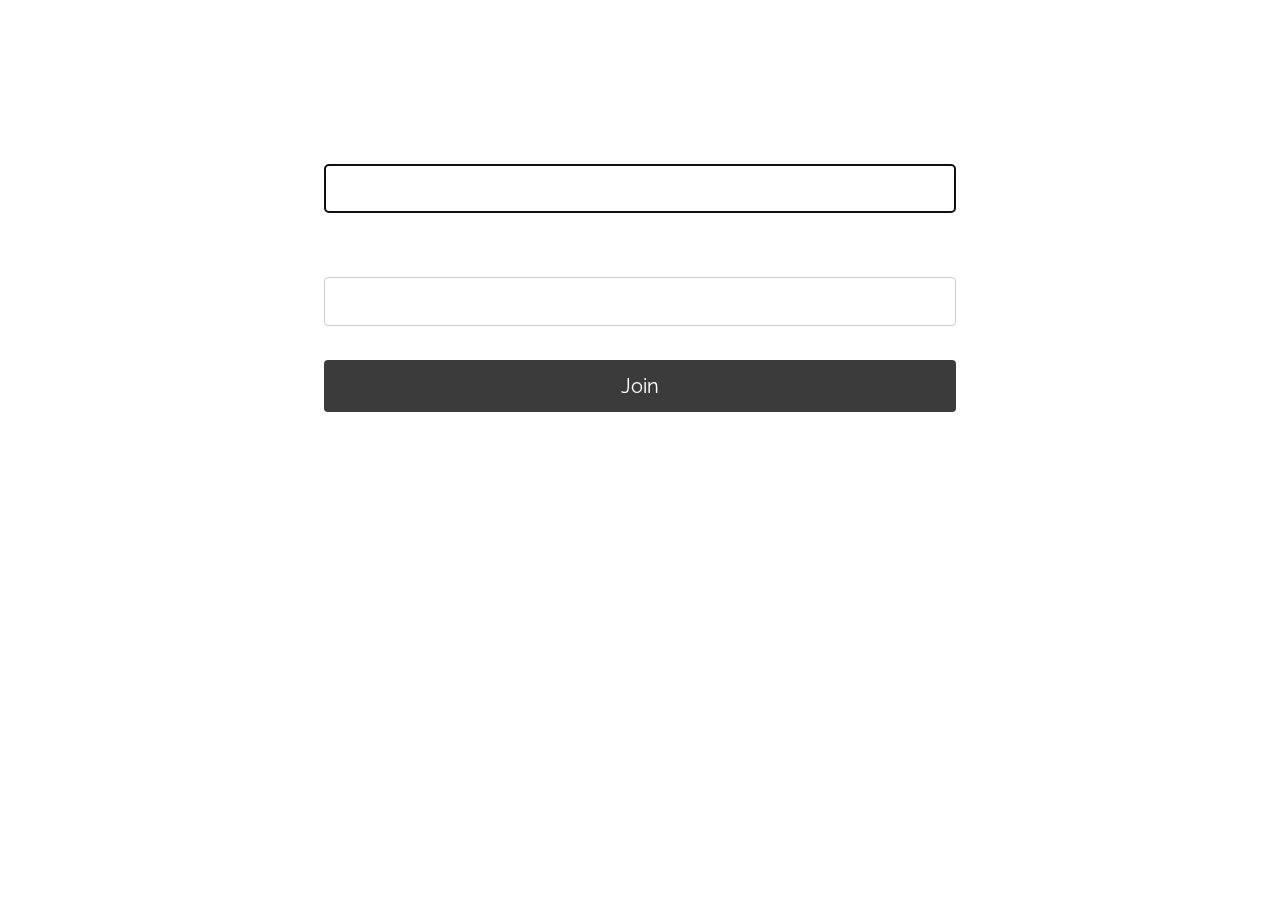
<file: public/index.html>
<!DOCTYPE html>
<html>
    <head>
        <title>Join | KahootClone</title>
        <link rel = "stylesheet" href = "css/index.css">
        <link href="https://fonts.googleapis.com/css?family=Raleway" rel="stylesheet">
        <meta name="viewport" content="width=device-width, initial-scale=1.0">
    </head>
    <body>
        <h1 id = "title">Join a Game</h1>
        <form action="/player/">
                <div class="form-field">
                    <label id = "label">Display Name</label>
                    <input id = "name" type = "text" name="name" autofocus/>
                </div>
                <br>
                <div class="form-field">
                    <label id = "label">Game Pin</label>
                    <input id = "pin" type="number" name="pin"/>
                </div>
                <br>
                <div class="form-field">
                    <button id = "joinButton">Join</button>
                </div>
        </form>
        <br/>
        <center><a href = "/create/" id = "host">Click here to host a Kahoot!</a></center>
    </body>
</html>
</file>
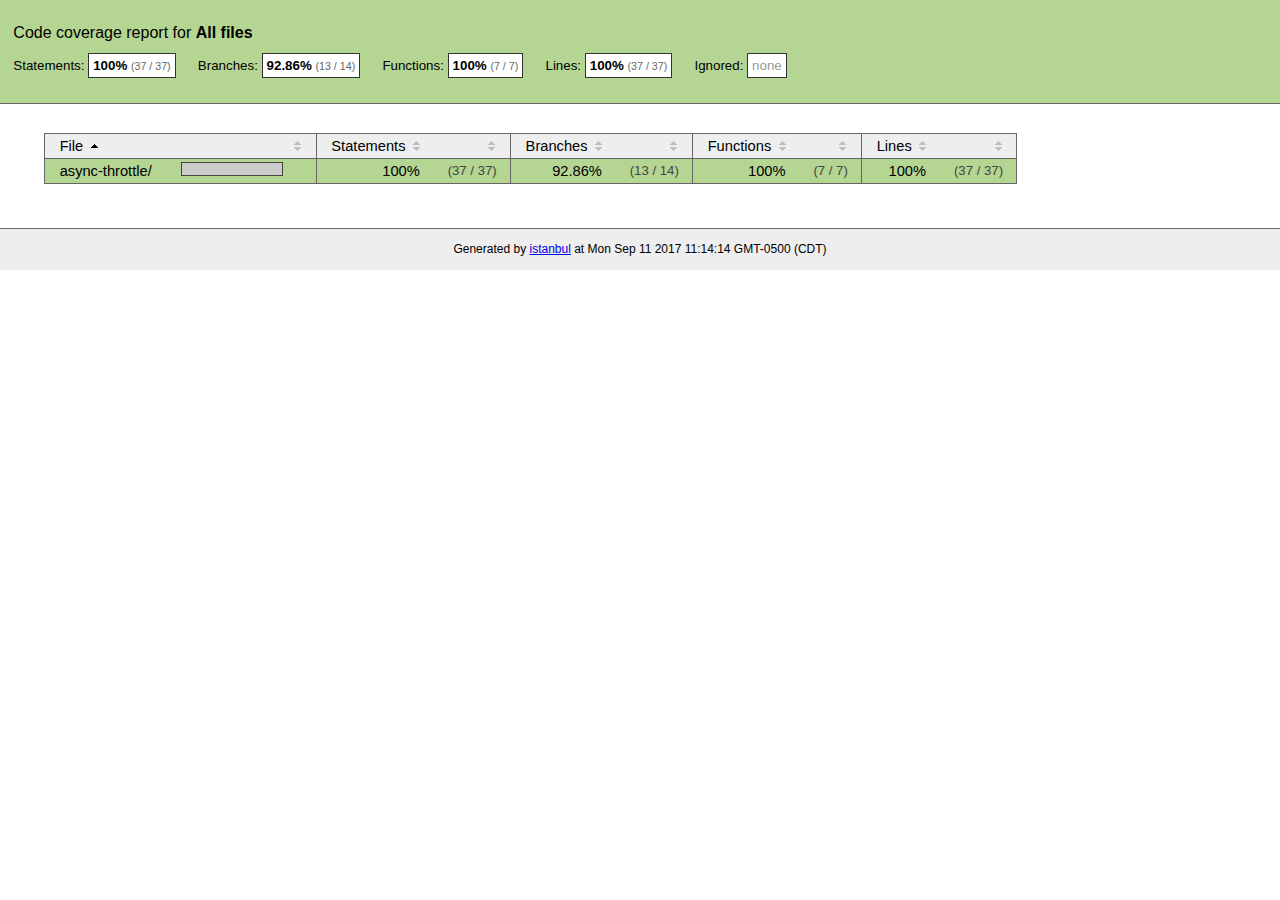
<file: node_modules/async-limiter/coverage/lcov-report/index.html>
<!doctype html>
<html lang="en">
<head>
    <title>Code coverage report for All files</title>
    <meta charset="utf-8">
    <link rel="stylesheet" href="prettify.css">
    <link rel="stylesheet" href="base.css">
    <style type='text/css'>
        div.coverage-summary .sorter {
            background-image: url(sort-arrow-sprite.png);
        }
    </style>
</head>
<body>
<div class="header high">
    <h1>Code coverage report for <span class="entity">All files</span></h1>
    <h2>
        Statements: <span class="metric">100% <small>(37 / 37)</small></span> &nbsp;&nbsp;&nbsp;&nbsp;
        Branches: <span class="metric">92.86% <small>(13 / 14)</small></span> &nbsp;&nbsp;&nbsp;&nbsp;
        Functions: <span class="metric">100% <small>(7 / 7)</small></span> &nbsp;&nbsp;&nbsp;&nbsp;
        Lines: <span class="metric">100% <small>(37 / 37)</small></span> &nbsp;&nbsp;&nbsp;&nbsp;
        Ignored: <span class="metric"><span class="ignore-none">none</span></span> &nbsp;&nbsp;&nbsp;&nbsp;
    </h2>
    <div class="path"></div>
</div>
<div class="body">
<div class="coverage-summary">
<table>
<thead>
<tr>
   <th data-col="file" data-fmt="html" data-html="true" class="file">File</th>
   <th data-col="pic" data-type="number" data-fmt="html" data-html="true" class="pic"></th>
   <th data-col="statements" data-type="number" data-fmt="pct" class="pct">Statements</th>
   <th data-col="statements_raw" data-type="number" data-fmt="html" class="abs"></th>
   <th data-col="branches" data-type="number" data-fmt="pct" class="pct">Branches</th>
   <th data-col="branches_raw" data-type="number" data-fmt="html" class="abs"></th>
   <th data-col="functions" data-type="number" data-fmt="pct" class="pct">Functions</th>
   <th data-col="functions_raw" data-type="number" data-fmt="html" class="abs"></th>
   <th data-col="lines" data-type="number" data-fmt="pct" class="pct">Lines</th>
   <th data-col="lines_raw" data-type="number" data-fmt="html" class="abs"></th>
</tr>
</thead>
<tbody><tr>
	<td class="file high" data-value="async-throttle/"><a href="async-throttle/index.html">async-throttle/</a></td>
	<td data-value="100" class="pic high"><span class="cover-fill cover-full" style="width: 100px;"></span><span class="cover-empty" style="width:0px;"></span></td>
	<td data-value="100" class="pct high">100%</td>
	<td data-value="37" class="abs high">(37&nbsp;/&nbsp;37)</td>
	<td data-value="92.86" class="pct high">92.86%</td>
	<td data-value="14" class="abs high">(13&nbsp;/&nbsp;14)</td>
	<td data-value="100" class="pct high">100%</td>
	<td data-value="7" class="abs high">(7&nbsp;/&nbsp;7)</td>
	<td data-value="100" class="pct high">100%</td>
	<td data-value="37" class="abs high">(37&nbsp;/&nbsp;37)</td>
	</tr>

</tbody>
</table>
</div>
</div>
<div class="footer">
    <div class="meta">Generated by <a href="http://istanbul-js.org/" target="_blank">istanbul</a> at Mon Sep 11 2017 11:14:14 GMT-0500 (CDT)</div>
</div>
<script src="prettify.js"></script>
<script>
window.onload = function () {
        if (typeof prettyPrint === 'function') {
            prettyPrint();
        }
};
</script>
<script src="sorter.js"></script>
</body>
</html>
</file>
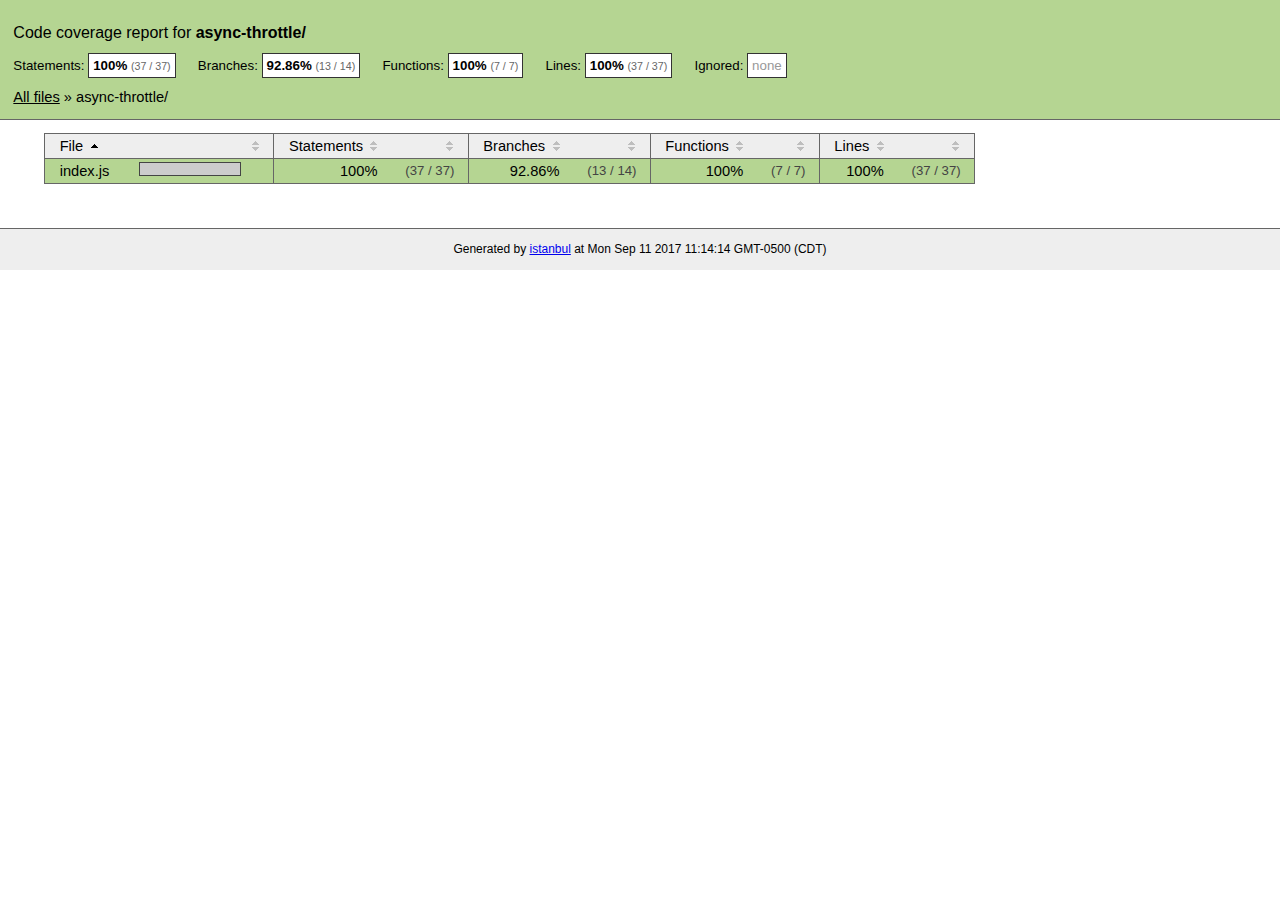
<file: node_modules/async-limiter/coverage/lcov-report/async-throttle/index.html>
<!doctype html>
<html lang="en">
<head>
    <title>Code coverage report for async-throttle/</title>
    <meta charset="utf-8">
    <link rel="stylesheet" href="../prettify.css">
    <link rel="stylesheet" href="../base.css">
    <style type='text/css'>
        div.coverage-summary .sorter {
            background-image: url(../sort-arrow-sprite.png);
        }
    </style>
</head>
<body>
<div class="header high">
    <h1>Code coverage report for <span class="entity">async-throttle/</span></h1>
    <h2>
        Statements: <span class="metric">100% <small>(37 / 37)</small></span> &nbsp;&nbsp;&nbsp;&nbsp;
        Branches: <span class="metric">92.86% <small>(13 / 14)</small></span> &nbsp;&nbsp;&nbsp;&nbsp;
        Functions: <span class="metric">100% <small>(7 / 7)</small></span> &nbsp;&nbsp;&nbsp;&nbsp;
        Lines: <span class="metric">100% <small>(37 / 37)</small></span> &nbsp;&nbsp;&nbsp;&nbsp;
        Ignored: <span class="metric"><span class="ignore-none">none</span></span> &nbsp;&nbsp;&nbsp;&nbsp;
    </h2>
    <div class="path"><a href="../index.html">All files</a> &#187; async-throttle/</div>
</div>
<div class="body">
<div class="coverage-summary">
<table>
<thead>
<tr>
   <th data-col="file" data-fmt="html" data-html="true" class="file">File</th>
   <th data-col="pic" data-type="number" data-fmt="html" data-html="true" class="pic"></th>
   <th data-col="statements" data-type="number" data-fmt="pct" class="pct">Statements</th>
   <th data-col="statements_raw" data-type="number" data-fmt="html" class="abs"></th>
   <th data-col="branches" data-type="number" data-fmt="pct" class="pct">Branches</th>
   <th data-col="branches_raw" data-type="number" data-fmt="html" class="abs"></th>
   <th data-col="functions" data-type="number" data-fmt="pct" class="pct">Functions</th>
   <th data-col="functions_raw" data-type="number" data-fmt="html" class="abs"></th>
   <th data-col="lines" data-type="number" data-fmt="pct" class="pct">Lines</th>
   <th data-col="lines_raw" data-type="number" data-fmt="html" class="abs"></th>
</tr>
</thead>
<tbody><tr>
	<td class="file high" data-value="index.js"><a href="index.js.html">index.js</a></td>
	<td data-value="100" class="pic high"><span class="cover-fill cover-full" style="width: 100px;"></span><span class="cover-empty" style="width:0px;"></span></td>
	<td data-value="100" class="pct high">100%</td>
	<td data-value="37" class="abs high">(37&nbsp;/&nbsp;37)</td>
	<td data-value="92.86" class="pct high">92.86%</td>
	<td data-value="14" class="abs high">(13&nbsp;/&nbsp;14)</td>
	<td data-value="100" class="pct high">100%</td>
	<td data-value="7" class="abs high">(7&nbsp;/&nbsp;7)</td>
	<td data-value="100" class="pct high">100%</td>
	<td data-value="37" class="abs high">(37&nbsp;/&nbsp;37)</td>
	</tr>

</tbody>
</table>
</div>
</div>
<div class="footer">
    <div class="meta">Generated by <a href="http://istanbul-js.org/" target="_blank">istanbul</a> at Mon Sep 11 2017 11:14:14 GMT-0500 (CDT)</div>
</div>
<script src="../prettify.js"></script>
<script>
window.onload = function () {
        if (typeof prettyPrint === 'function') {
            prettyPrint();
        }
};
</script>
<script src="../sorter.js"></script>
</body>
</html>
</file>
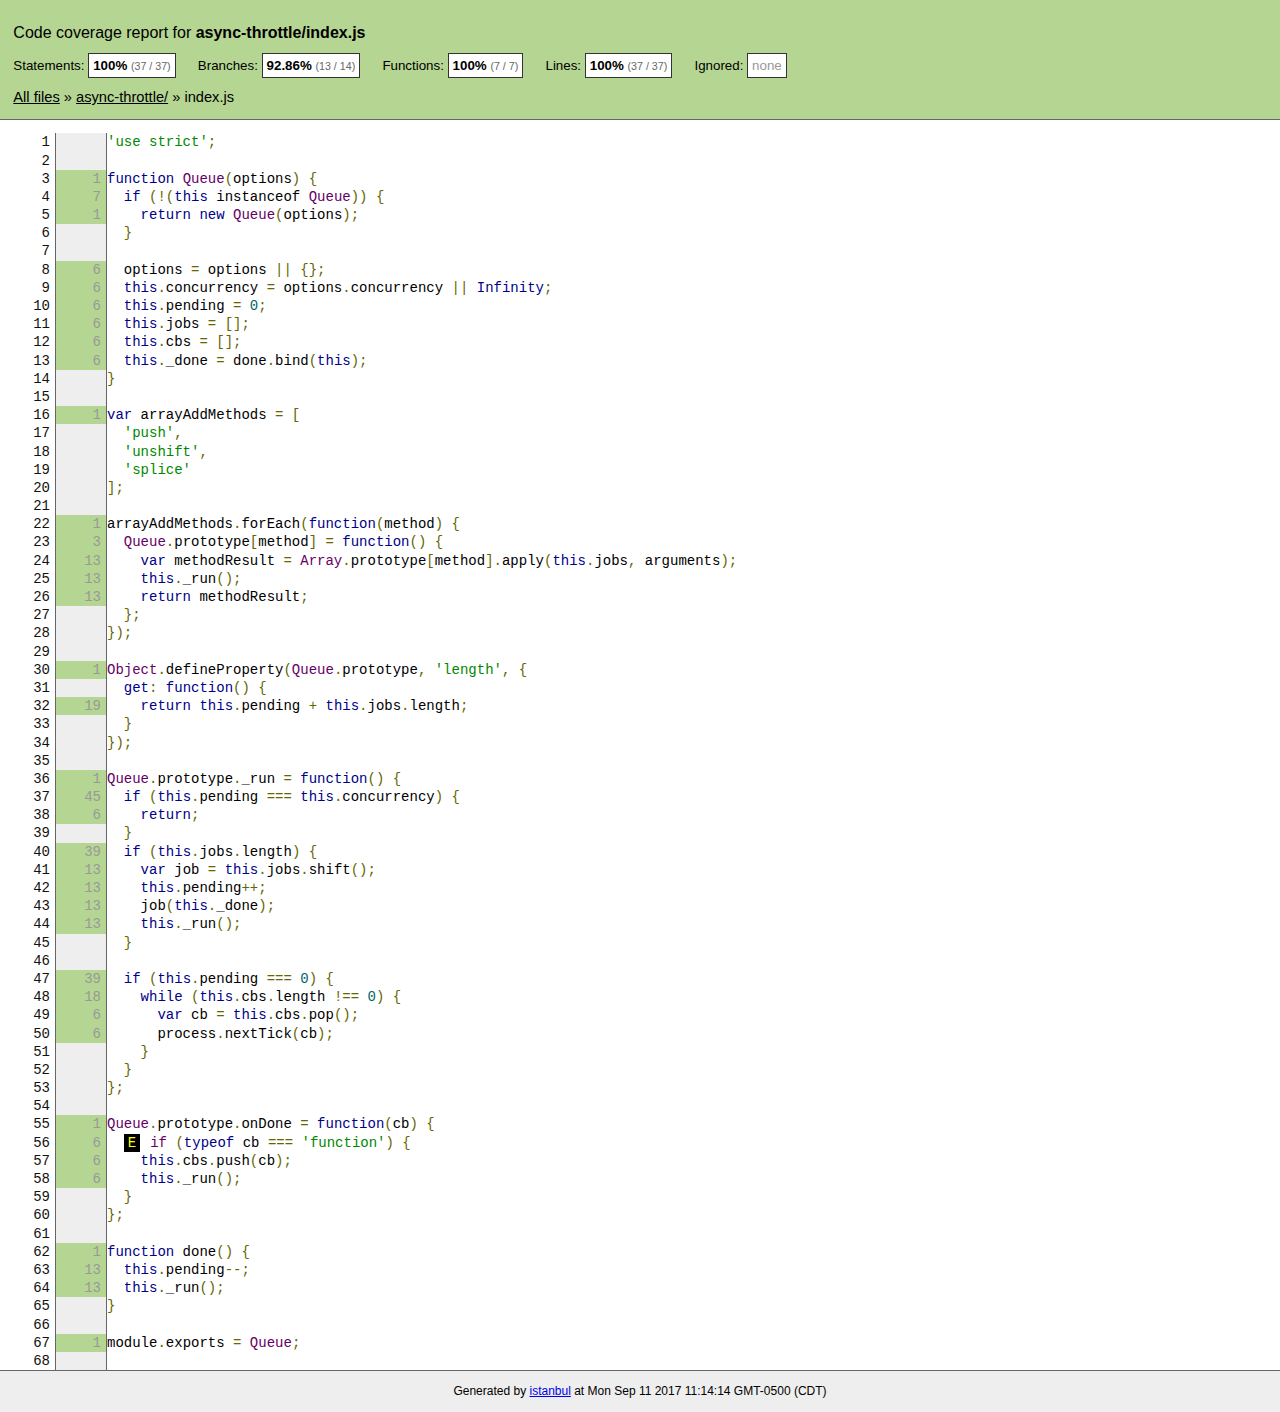
<file: node_modules/async-limiter/coverage/lcov-report/async-throttle/index.js.html>
<!doctype html>
<html lang="en">
<head>
    <title>Code coverage report for async-throttle/index.js</title>
    <meta charset="utf-8">
    <link rel="stylesheet" href="../prettify.css">
    <link rel="stylesheet" href="../base.css">
    <style type='text/css'>
        div.coverage-summary .sorter {
            background-image: url(../sort-arrow-sprite.png);
        }
    </style>
</head>
<body>
<div class="header high">
    <h1>Code coverage report for <span class="entity">async-throttle/index.js</span></h1>
    <h2>
        Statements: <span class="metric">100% <small>(37 / 37)</small></span> &nbsp;&nbsp;&nbsp;&nbsp;
        Branches: <span class="metric">92.86% <small>(13 / 14)</small></span> &nbsp;&nbsp;&nbsp;&nbsp;
        Functions: <span class="metric">100% <small>(7 / 7)</small></span> &nbsp;&nbsp;&nbsp;&nbsp;
        Lines: <span class="metric">100% <small>(37 / 37)</small></span> &nbsp;&nbsp;&nbsp;&nbsp;
        Ignored: <span class="metric"><span class="ignore-none">none</span></span> &nbsp;&nbsp;&nbsp;&nbsp;
    </h2>
    <div class="path"><a href="../index.html">All files</a> &#187; <a href="index.html">async-throttle/</a> &#187; index.js</div>
</div>
<div class="body">
<pre><table class="coverage">
<tr><td class="line-count">1
2
3
4
5
6
7
8
9
10
11
12
13
14
15
16
17
18
19
20
21
22
23
24
25
26
27
28
29
30
31
32
33
34
35
36
37
38
39
40
41
42
43
44
45
46
47
48
49
50
51
52
53
54
55
56
57
58
59
60
61
62
63
64
65
66
67
68</td><td class="line-coverage"><span class="cline-any cline-neutral">&nbsp;</span>
<span class="cline-any cline-neutral">&nbsp;</span>
<span class="cline-any cline-yes">1</span>
<span class="cline-any cline-yes">7</span>
<span class="cline-any cline-yes">1</span>
<span class="cline-any cline-neutral">&nbsp;</span>
<span class="cline-any cline-neutral">&nbsp;</span>
<span class="cline-any cline-yes">6</span>
<span class="cline-any cline-yes">6</span>
<span class="cline-any cline-yes">6</span>
<span class="cline-any cline-yes">6</span>
<span class="cline-any cline-yes">6</span>
<span class="cline-any cline-yes">6</span>
<span class="cline-any cline-neutral">&nbsp;</span>
<span class="cline-any cline-neutral">&nbsp;</span>
<span class="cline-any cline-yes">1</span>
<span class="cline-any cline-neutral">&nbsp;</span>
<span class="cline-any cline-neutral">&nbsp;</span>
<span class="cline-any cline-neutral">&nbsp;</span>
<span class="cline-any cline-neutral">&nbsp;</span>
<span class="cline-any cline-neutral">&nbsp;</span>
<span class="cline-any cline-yes">1</span>
<span class="cline-any cline-yes">3</span>
<span class="cline-any cline-yes">13</span>
<span class="cline-any cline-yes">13</span>
<span class="cline-any cline-yes">13</span>
<span class="cline-any cline-neutral">&nbsp;</span>
<span class="cline-any cline-neutral">&nbsp;</span>
<span class="cline-any cline-neutral">&nbsp;</span>
<span class="cline-any cline-yes">1</span>
<span class="cline-any cline-neutral">&nbsp;</span>
<span class="cline-any cline-yes">19</span>
<span class="cline-any cline-neutral">&nbsp;</span>
<span class="cline-any cline-neutral">&nbsp;</span>
<span class="cline-any cline-neutral">&nbsp;</span>
<span class="cline-any cline-yes">1</span>
<span class="cline-any cline-yes">45</span>
<span class="cline-any cline-yes">6</span>
<span class="cline-any cline-neutral">&nbsp;</span>
<span class="cline-any cline-yes">39</span>
<span class="cline-any cline-yes">13</span>
<span class="cline-any cline-yes">13</span>
<span class="cline-any cline-yes">13</span>
<span class="cline-any cline-yes">13</span>
<span class="cline-any cline-neutral">&nbsp;</span>
<span class="cline-any cline-neutral">&nbsp;</span>
<span class="cline-any cline-yes">39</span>
<span class="cline-any cline-yes">18</span>
<span class="cline-any cline-yes">6</span>
<span class="cline-any cline-yes">6</span>
<span class="cline-any cline-neutral">&nbsp;</span>
<span class="cline-any cline-neutral">&nbsp;</span>
<span class="cline-any cline-neutral">&nbsp;</span>
<span class="cline-any cline-neutral">&nbsp;</span>
<span class="cline-any cline-yes">1</span>
<span class="cline-any cline-yes">6</span>
<span class="cline-any cline-yes">6</span>
<span class="cline-any cline-yes">6</span>
<span class="cline-any cline-neutral">&nbsp;</span>
<span class="cline-any cline-neutral">&nbsp;</span>
<span class="cline-any cline-neutral">&nbsp;</span>
<span class="cline-any cline-yes">1</span>
<span class="cline-any cline-yes">13</span>
<span class="cline-any cline-yes">13</span>
<span class="cline-any cline-neutral">&nbsp;</span>
<span class="cline-any cline-neutral">&nbsp;</span>
<span class="cline-any cline-yes">1</span>
<span class="cline-any cline-neutral">&nbsp;</span></td><td class="text"><pre class="prettyprint lang-js">'use strict';
&nbsp;
function Queue(options) {
  if (!(this instanceof Queue)) {
    return new Queue(options);
  }
&nbsp;
  options = options || {};
  this.concurrency = options.concurrency || Infinity;
  this.pending = 0;
  this.jobs = [];
  this.cbs = [];
  this._done = done.bind(this);
}
&nbsp;
var arrayAddMethods = [
  'push',
  'unshift',
  'splice'
];
&nbsp;
arrayAddMethods.forEach(function(method) {
  Queue.prototype[method] = function() {
    var methodResult = Array.prototype[method].apply(this.jobs, arguments);
    this._run();
    return methodResult;
  };
});
&nbsp;
Object.defineProperty(Queue.prototype, 'length', {
  get: function() {
    return this.pending + this.jobs.length;
  }
});
&nbsp;
Queue.prototype._run = function() {
  if (this.pending === this.concurrency) {
    return;
  }
  if (this.jobs.length) {
    var job = this.jobs.shift();
    this.pending++;
    job(this._done);
    this._run();
  }
&nbsp;
  if (this.pending === 0) {
    while (this.cbs.length !== 0) {
      var cb = this.cbs.pop();
      process.nextTick(cb);
    }
  }
};
&nbsp;
Queue.prototype.onDone = function(cb) {
  <span class="missing-if-branch" title="else path not taken" >E</span>if (typeof cb === 'function') {
    this.cbs.push(cb);
    this._run();
  }
};
&nbsp;
function done() {
  this.pending--;
  this._run();
}
&nbsp;
module.exports = Queue;
&nbsp;</pre></td></tr>
</table></pre>

</div>
<div class="footer">
    <div class="meta">Generated by <a href="http://istanbul-js.org/" target="_blank">istanbul</a> at Mon Sep 11 2017 11:14:14 GMT-0500 (CDT)</div>
</div>
<script src="../prettify.js"></script>
<script>
window.onload = function () {
        if (typeof prettyPrint === 'function') {
            prettyPrint();
        }
};
</script>
<script src="../sorter.js"></script>
</body>
</html>
</file>
<file: public/css/index.css>
@keyframes bgcolor {
    0% {
        background-color: #45a3e5
    }

    30% {
        background-color: #66bf39
    }

    60% {
        background-color: #eb670f
    }

    90% {
        background-color: #f35
    }

    100% {
        background-color: #864cbf
    }
}

body {
    -webkit-animation: bgcolor 20s infinite;
    animation: bgcolor 10s infinite;
    -webkit-animation-direction: alternate;
    animation-direction: alternate;
}
#title{
    font-family: 'Raleway', sans-serif;
    text-align: center;
    font-size: 50px;
    color: white;
}
#name{
    width: 50%;
    padding: 12px 0px;
    margin: 8px 0;
    display: block;
    border: 1px solid #ccc;
    border-radius: 4px;
    box-sizing: border-box;
    margin-right: auto;
    margin-left: auto;
    font-size: 20px;
    text-align: center;
}
#pin{
    width: 50%;
    padding: 12px 0px;
    margin: 8px 0;
    display: block;
    border: 1px solid #ccc;
    border-radius: 4px;
    box-sizing: border-box;
    margin-right: auto;
    margin-left: auto;
    font-size: 20px;
    text-align: center;
}
#label{
    display: block;
    text-align: center;
    font-size: 25px;
    font-family: 'Raleway', sans-serif;
    color: white;
}
#host{
    color: white;
    text-decoration: none;
}
#host:hover{
    text-decoration:underline;
}
#joinButton{
    width: 50%;
    background-color: #4CAF50;
    color: white;
    padding: 14px 20px;
    margin: 8px 0;
    border: none;
    border-radius: 4px;
    cursor: pointer;
    display: block;
    margin-right: auto;
    margin-left: auto;
    font-size: 20px;
    background-color: #3A3B3A;
    font-family: 'Raleway', sans-serif;
}
</file>
<file: node_modules/async-limiter/coverage/lcov-report/prettify.css>
.pln{color:#000}@media screen{.str{color:#080}.kwd{color:#008}.com{color:#800}.typ{color:#606}.lit{color:#066}.pun,.opn,.clo{color:#660}.tag{color:#008}.atn{color:#606}.atv{color:#080}.dec,.var{color:#606}.fun{color:red}}@media print,projection{.str{color:#060}.kwd{color:#006;font-weight:bold}.com{color:#600;font-style:italic}.typ{color:#404;font-weight:bold}.lit{color:#044}.pun,.opn,.clo{color:#440}.tag{color:#006;font-weight:bold}.atn{color:#404}.atv{color:#060}}pre.prettyprint{padding:2px;border:1px solid #888}ol.linenums{margin-top:0;margin-bottom:0}li.L0,li.L1,li.L2,li.L3,li.L5,li.L6,li.L7,li.L8{list-style-type:none}li.L1,li.L3,li.L5,li.L7,li.L9{background:#eee}
</file>
<file: node_modules/async-limiter/coverage/lcov-report/base.css>
body, html {
    margin:0; padding: 0;
}
body {
    font-family: Helvetica Neue, Helvetica,Arial;
    font-size: 10pt;
}
div.header, div.footer {
    background: #eee;
    padding: 1em;
}
div.header {
    z-index: 100;
    position: fixed;
    top: 0;
    border-bottom: 1px solid #666;
    width: 100%;
}
div.footer {
    border-top: 1px solid #666;
}
div.body {
    margin-top: 10em;
}
div.meta {
    font-size: 90%;
    text-align: center;
}
h1, h2, h3 {
    font-weight: normal;
}
h1 {
    font-size: 12pt;
}
h2 {
    font-size: 10pt;
}
pre {
    font-family: Consolas, Menlo, Monaco, monospace;
    margin: 0;
    padding: 0;
    line-height: 1.3;
    font-size: 14px;
    -moz-tab-size: 2;
    -o-tab-size:  2;
    tab-size: 2;
}

div.path { font-size: 110%; }
div.path a:link, div.path a:visited { color: #000; }
table.coverage { border-collapse: collapse; margin:0; padding: 0 }

table.coverage td {
    margin: 0;
    padding: 0;
    color: #111;
    vertical-align: top;
}
table.coverage td.line-count {
    width: 50px;
    text-align: right;
    padding-right: 5px;
}
table.coverage td.line-coverage {
    color: #777 !important;
    text-align: right;
    border-left: 1px solid #666;
    border-right: 1px solid #666;
}

table.coverage td.text {
}

table.coverage td span.cline-any {
    display: inline-block;
    padding: 0 5px;
    width: 40px;
}
table.coverage td span.cline-neutral {
    background: #eee;
}
table.coverage td span.cline-yes {
    background: #b5d592;
    color: #999;
}
table.coverage td span.cline-no {
    background: #fc8c84;
}

.cstat-yes { color: #111; }
.cstat-no { background: #fc8c84; color: #111; }
.fstat-no { background: #ffc520; color: #111 !important; }
.cbranch-no { background:  yellow !important; color: #111; }

.cstat-skip { background: #ddd; color: #111; }
.fstat-skip { background: #ddd; color: #111 !important; }
.cbranch-skip { background: #ddd !important; color: #111; }

.missing-if-branch {
    display: inline-block;
    margin-right: 10px;
    position: relative;
    padding: 0 4px;
    background: black;
    color: yellow;
}

.skip-if-branch {
    display: none;
    margin-right: 10px;
    position: relative;
    padding: 0 4px;
    background: #ccc;
    color: white;
}

.missing-if-branch .typ, .skip-if-branch .typ {
    color: inherit !important;
}

.entity, .metric { font-weight: bold; }
.metric { display: inline-block; border: 1px solid #333; padding: 0.3em; background: white; }
.metric small { font-size: 80%; font-weight: normal; color: #666; }

div.coverage-summary table { border-collapse: collapse; margin: 3em; font-size: 110%; }
div.coverage-summary td, div.coverage-summary table  th { margin: 0; padding: 0.25em 1em; border-top: 1px solid #666; border-bottom: 1px solid #666; }
div.coverage-summary th { text-align: left; border: 1px solid #666; background: #eee; font-weight: normal; }
div.coverage-summary th.file { border-right: none !important; }
div.coverage-summary th.pic { border-left: none !important; text-align: right; }
div.coverage-summary th.pct { border-right: none !important; }
div.coverage-summary th.abs { border-left: none !important; text-align: right; }
div.coverage-summary td.pct { text-align: right; border-left: 1px solid #666; }
div.coverage-summary td.abs { text-align: right; font-size: 90%; color: #444; border-right: 1px solid #666; }
div.coverage-summary td.file { border-left: 1px solid #666; white-space: nowrap;  }
div.coverage-summary td.pic { min-width: 120px !important;  }
div.coverage-summary a:link { text-decoration: none; color: #000; }
div.coverage-summary a:visited { text-decoration: none; color: #777; }
div.coverage-summary a:hover { text-decoration: underline; }
div.coverage-summary tfoot td { border-top: 1px solid #666; }

div.coverage-summary .sorter {
    height: 10px;
    width: 7px;
    display: inline-block;
    margin-left: 0.5em;
    background: url(sort-arrow-sprite.png) no-repeat scroll 0 0 transparent;
}
div.coverage-summary .sorted .sorter {
    background-position: 0 -20px;
}
div.coverage-summary .sorted-desc .sorter {
    background-position: 0 -10px;
}

.high { background: #b5d592 !important; }
.medium { background: #ffe87c !important; }
.low { background: #fc8c84 !important; }

span.cover-fill, span.cover-empty {
    display:inline-block;
    border:1px solid #444;
    background: white;
    height: 12px;
}
span.cover-fill {
    background: #ccc;
    border-right: 1px solid #444;
}
span.cover-empty {
    background: white;
    border-left: none;
}
span.cover-full {
    border-right: none !important;
}
pre.prettyprint {
    border: none !important;
    padding: 0 !important;
    margin: 0 !important;
}
.com { color: #999 !important; }
.ignore-none { color: #999; font-weight: normal; }
</file>
